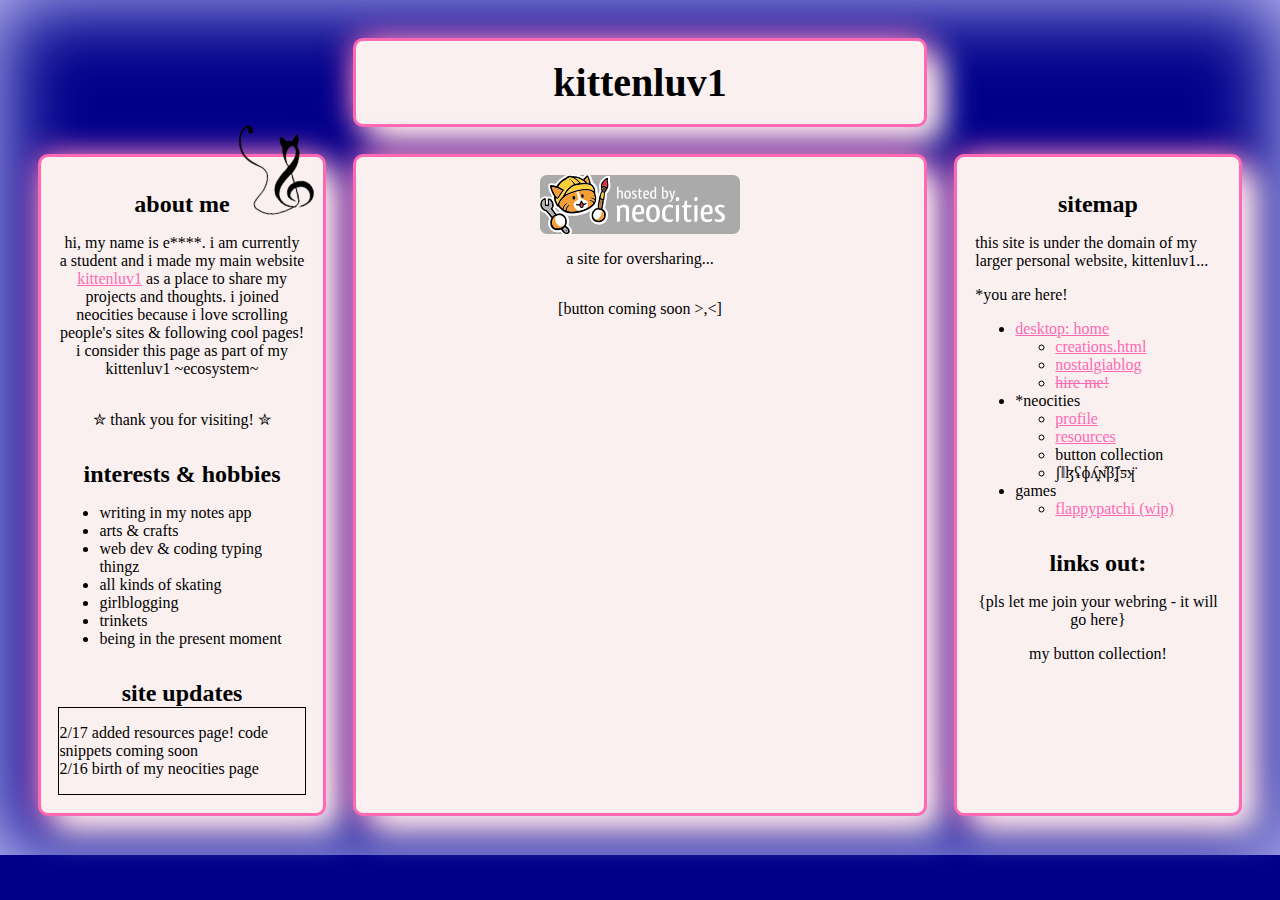
<file: public/index.html>
<!DOCTYPE html>
<html>
  <head>
    <meta charset="UTF-8">
    <meta name="viewport" content="width=device-width, initial-scale=1.0">
    <title>www.neokitties.org</title>
    <link rel="icon" type="image/png" href="index/trble-cat.png">
    <link rel="stylesheet" href="style.css" media="screen">
  </head>
  <body>
    <header class="section">
      <img id="treble-cat" src="index/trble-cat.png">
      <h1>kittenluv1</h1>
    </header>
    <aside class="section">
      <h3>about me</h3>
      <p>hi, my name is e****. i am currently a student and i made my main website <a href="https://kittenluv1.com/">kittenluv1</a> as a place to share my projects and thoughts. i joined neocities because i love scrolling people's sites & following cool pages! i consider this page as part of my kittenluv1 ~ecosystem~</p> 
      <p>✮ thank you for visiting! ✮</p>
      <h3>interests & hobbies</h3>
      <div class="content-div">
        <ul>
          <li>writing in my notes app</li>
          <li>arts & crafts</li>
          <li> web dev & coding typing thingz</li>
          <li>all kinds of skating</li>
          <li>girlblogging</li>
          <li>trinkets</li>
          <li>being in the present moment</li>
        </ul>
      </div>
      <h3>site updates</h3>
      <div id="updates-div" class="content-div">
        <ul>
          <li>2/17 added resources page! code snippets coming soon</li>
          <li>2/16 birth of my neocities page</li>
        </ul>
      </div>
    </aside>
    <main class="section">
      <img src="index/neocities.png"> 
      <p>a site for oversharing...</p>
      <p>[button coming soon >,&lt]</p>
    </main>
    <nav class="section">
      <h3>sitemap</h3>
      <div class="content-div">
        <p>this site is under the domain of my larger personal website, kittenluv1...</p>
        <p>*you are here!</p>
        <ul>
          <li> <a href="https://kittenluv1.com/">desktop: home</a>
            <ul>
              <li> <a href="https://kittenluv1.com/creations.html">creations.html</a></li>
              <li><a href="https://kittenluv1.com/blog.html">nostalgiablog</a></li>
              <li><a href="https://kittenluv1.com/portfolio.html" style="text-decoration: line-through">hire me!</a></li>
            </ul>
          </li>
          <li> *neocities
            <ul>
              <li><a href="https://neocities.org/site/kittenluv1">profile</a></li>
              <li><a href="resources.html">resources</a></li>
              <li>button collection</li>
              <li>ʃǁɮʢɸʎ͓ɴ̽β̃ʆƽʞ̈</li>
            </ul>
          </li>
          <li> games
            <ul>
              <li><a href="https://introspec.itch.io/flappypatchi">flappypatchi (wip)</a></li>
            </ul>
          </li>
        </ul>
      </div>
      <h3>links out:</h3>
      <p>{pls let me join your webring - it will go here}</p>
      my button collection!
    </nav>
  </body>
</html>
</file>
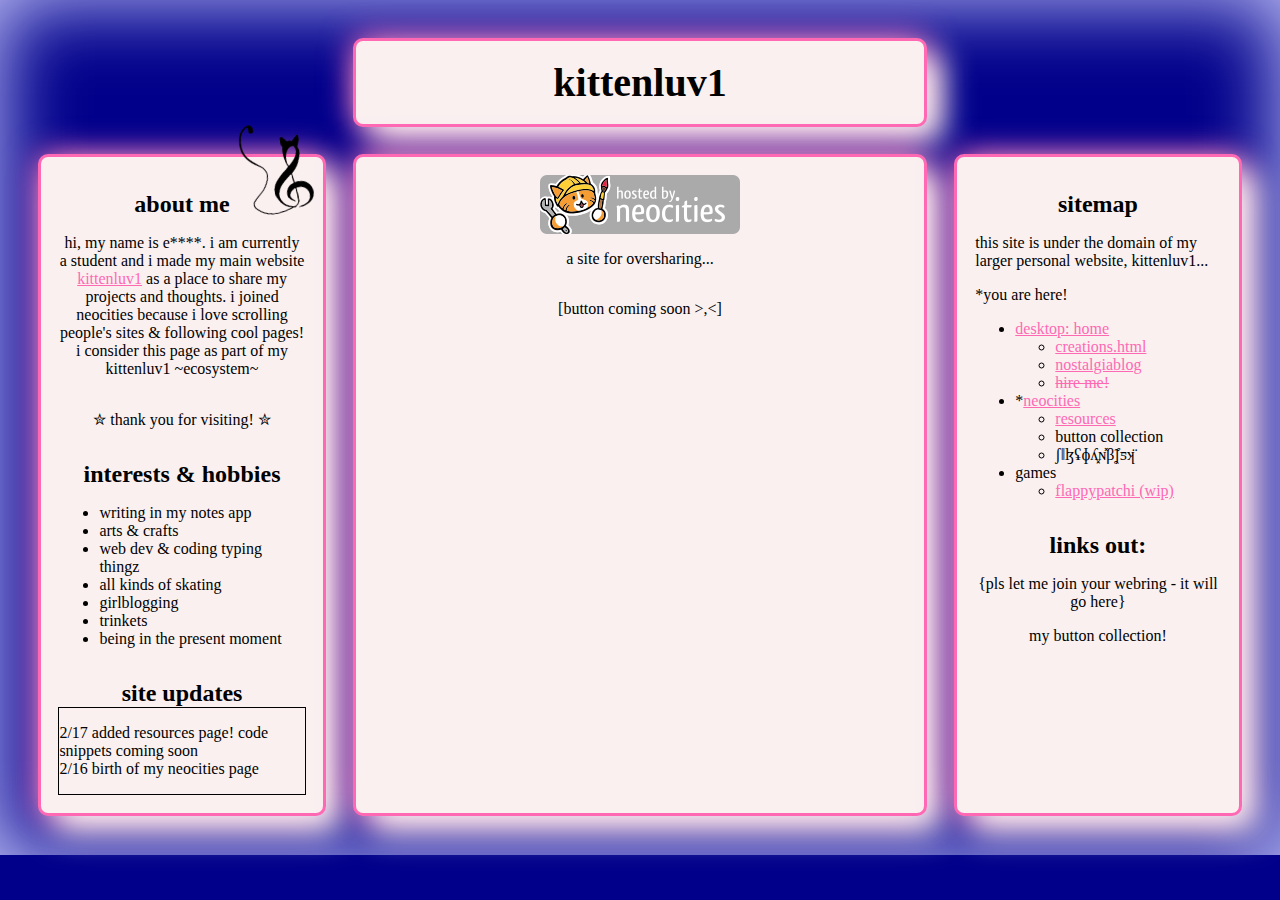
<file: public/index/index.html>
<!DOCTYPE html>
<html>
  <head>
    <meta charset="UTF-8">
    <meta name="viewport" content="width=device-width, initial-scale=1.0">
    <title>www.neokitties.org</title>
    <link rel="icon" type="image/png" href="trble-cat.png">
    <link rel="stylesheet" href="/public/style.css" media="screen">
  </head>
  <body>
    <header class="section">
      <img id="treble-cat" src="trble-cat.png">
      <h1>kittenluv1</h1>
    </header>
    <aside class="section">
      <h3>about me</h3>
      <p>hi, my name is e****. i am currently a student and i made my main website <a href="https://kittenluv1.com/">kittenluv1</a> as a place to share my projects and thoughts. i joined neocities because i love scrolling people's sites & following cool pages! i consider this page as part of my kittenluv1 ~ecosystem~</p> 
      <p>✮ thank you for visiting! ✮</p>
      <h3>interests & hobbies</h3>
      <div class="content-div">
        <ul>
          <li>writing in my notes app</li>
          <li>arts & crafts</li>
          <li> web dev & coding typing thingz</li>
          <li>all kinds of skating</li>
          <li>girlblogging</li>
          <li>trinkets</li>
          <li>being in the present moment</li>
        </ul>
      </div>
      <h3>site updates</h3>
      <div id="updates-div" class="content-div">
        <ul>
          <li>2/17 added resources page! code snippets coming soon</li>
          <li>2/16 birth of my neocities page</li>
        </ul>
      </div>
    </aside>
    <main class="section">
      <img src="neocities.png"> 
      <p>a site for oversharing...</p>
      <p>[button coming soon >,&lt]</p>
    </main>
    <nav class="section">
      <h3>sitemap</h3>
      <div class="content-div">
        <p>this site is under the domain of my larger personal website, kittenluv1...</p>
        <p>*you are here!</p>
        <ul>
          <li> <a href="https://kittenluv1.com/">desktop: home</a>
            <ul>
              <li> <a href="https://kittenluv1.com/creations.html">creations.html</a></li>
              <li><a href="https://kittenluv1.com/blog.html">nostalgiablog</a></li>
              <li><a href="https://kittenluv1.com/portfolio.html" style="text-decoration: line-through">hire me!</a></li>
            </ul>
          </li>
          <li> *<a href="https://neocities.org/site/kittenluv1">neocities</a>
            <ul>
              <li><a href="/public/resources/resources.html">resources</a></li>
              <li>button collection</li>
              <li>ʃǁɮʢɸʎ͓ɴ̽β̃ʆƽʞ̈</li>
            </ul>
          </li>
          <li> games
            <ul>
              <li><a href="https://introspec.itch.io/flappypatchi">flappypatchi (wip)</a></li>
            </ul>
          </li>
        </ul>
      </div>
      <h3>links out:</h3>
      <p>{pls let me join your webring - it will go here}</p>
      my button collection!
    </nav>
  </body>
</html>
</file>
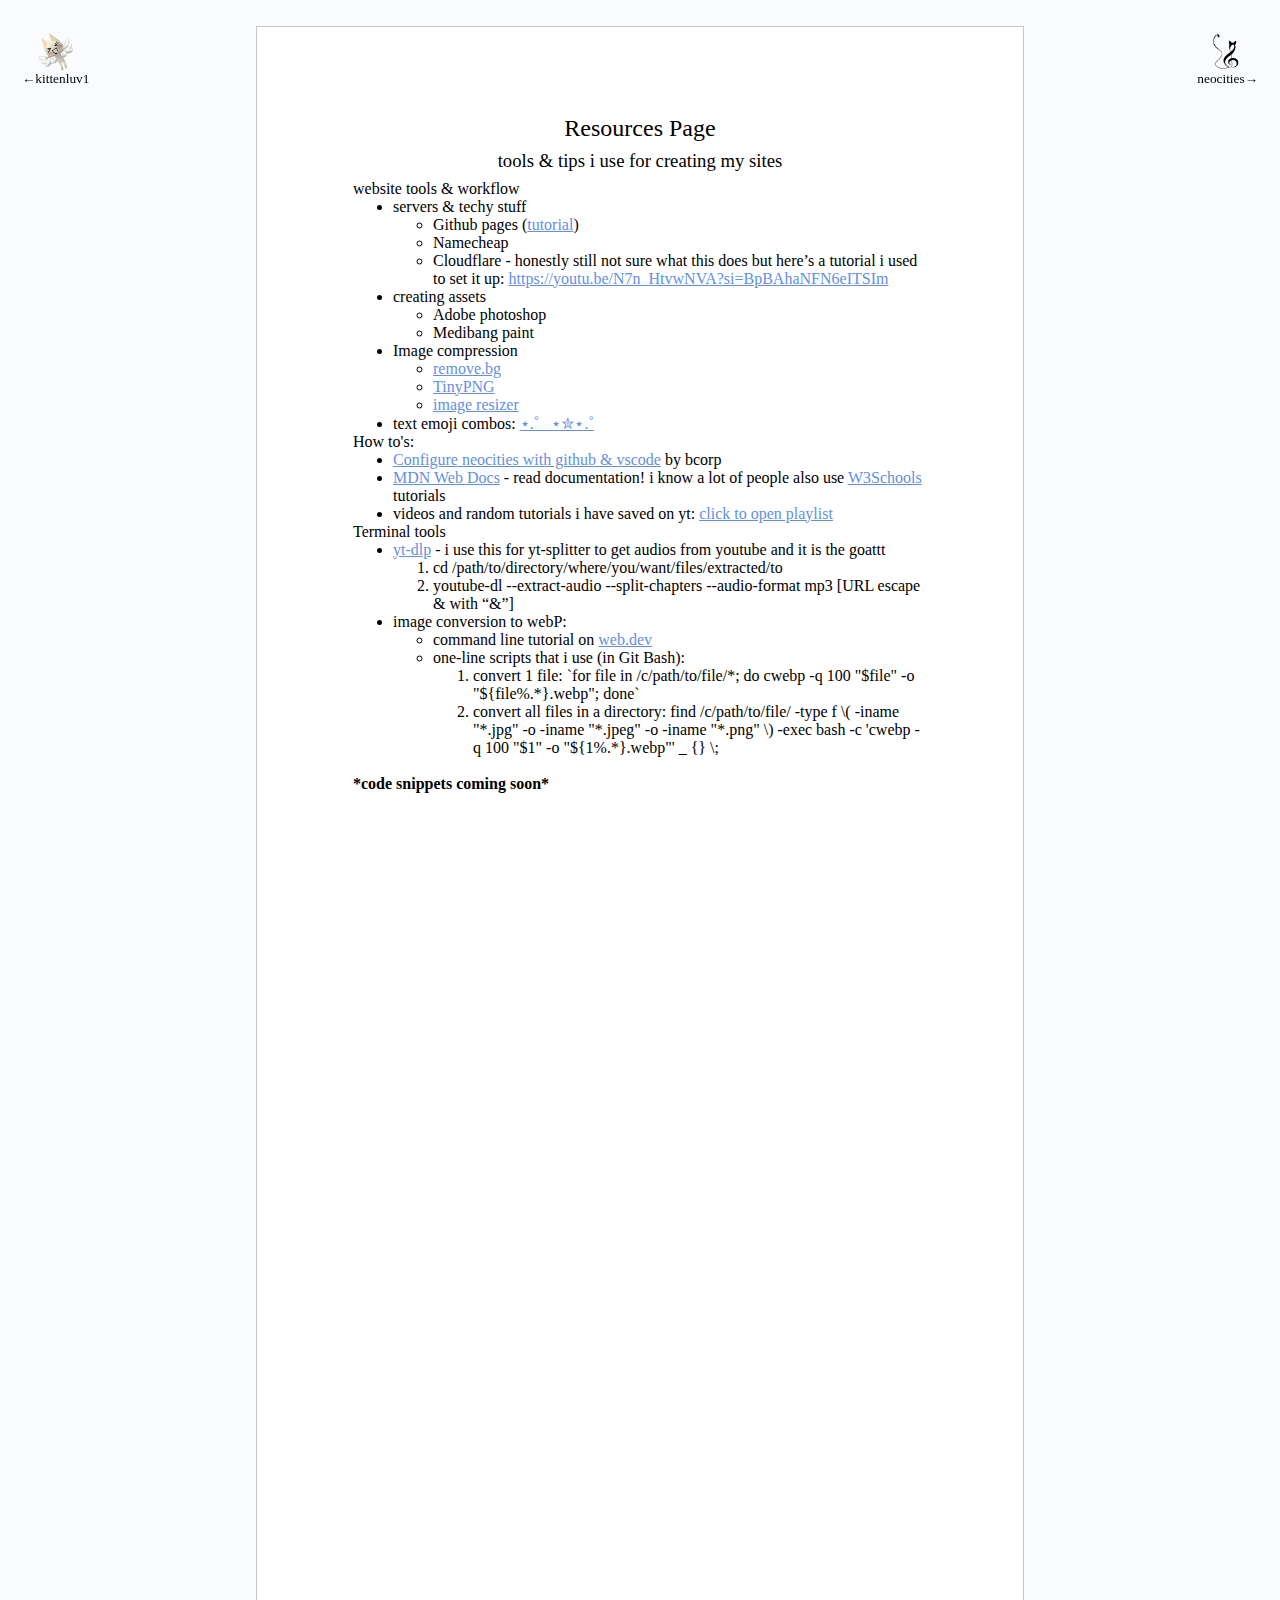
<file: public/resources.html>
<!DOCTYPE html>
<html lang="en">
<head>
	<meta charset="UTF-8">
	<meta name="viewport" content="width=device-width, initial-scale=1.0">
	<title>resources 4 u</title>
	<link rel="icon" type="image/png" href="resources/tool.png">
	<link href="resources/resources.css" rel="stylesheet">
	<script src="resources/resources.js" defer></script>
</head>
<body>
	<button id="kitten-btn">
		<img src="resources/flyingtoro.png">	
		&larr;kittenluv1
	</button>
	<button id="neocities-btn">
		<img src="index/trble-cat.png">
		neocities&rarr;
	</button>
	<main>
		<h2>Resources Page</h2>
		<h3>tools & tips i use for creating my sites</h3>
		<p>website tools & workflow</p>
			<ul>
				<li>
					servers & techy stuff
					<ul>
						<li>Github pages (<a href="https://youtu.be/p1QU3kLFPdg?si=RrATTjA4bet5Uwaf" target="_blank">tutorial</a>)</li>
						<li>Namecheap</li>
						<li>Cloudflare - honestly still not sure what this does but here’s a tutorial i used to set it up: <a href="https://youtu.be/N7n_HtvwNVA?si=BpBAhaNFN6eITSIm" target="_blank">https://youtu.be/N7n_HtvwNVA?si=BpBAhaNFN6eITSIm</a></li>
					</ul>
				</li>
				<li>creating assets
					<ul>
						<li>Adobe photoshop</li>
						<li>Medibang paint</li>
					</ul>
				</li>
				<li>Image compression</li>
					<ul>
						<li><a href="https://www.remove.bg/" target="_blank">remove.bg</a></li>
						<li><a href="https://tinypng.com/" target="_blank">TinyPNG</a></li>
						<li><a href="https://imageresizer.com/" target="_blank">image resizer</a></li>
					</ul>
				<li>text emoji combos: <a href="https://emojicombos.com/star" target="_blank">⋆.˚𖦹⋆✮⋆.˚</a></li>
			</ul>
		<p>How to's:</p>
			<ul>
				<li><a href="https://bcorp.neocities.org/articles/neocities-env" target="_blank">Configure neocities with github & vscode</a> by bcorp</li>
				<li><a href="https://developer.mozilla.org/en-US/" target="_blank">MDN Web Docs</a> - read documentation! i know a lot of people also use <a href="https://www.w3schools.com/" target="_blank">W3Schools</a> tutorials</li>
				<li>videos and random tutorials i have saved on yt: <a href="https://youtube.com/playlist?list=PLmL6gbhtv4EAQB5kclz8qjmWaB9BED0Xz&si=DMs1Sik2sDyPFf_1" target="_blank">click to open playlist</a></li>
			</ul>
		<p>Terminal tools</p>
			<ul>
				<li><a href="https://github.com/yt-dlp/yt-dlp?tab=readme-ov-file#general-options">yt-dlp</a> - i use this for yt-splitter to get audios from youtube and it is the goattt</li>
					<ol>
						<li>cd /path/to/directory/where/you/want/files/extracted/to</li>
						<li>youtube-dl --extract-audio --split-chapters --audio-format mp3 [URL escape & with “&”]</li>
					</ol>
				<li>image conversion to webP:</li>
					<ul>
						<li>command line tutorial on <a href="https://web.dev/articles/codelab-serve-images-webp">web.dev</a></li>
						<li>one-line scripts that i use (in Git Bash):</li>
							<ol>
								<li>convert 1 file: `for file in /c/path/to/file/*; do cwebp -q 100 "$file" -o "${file%.*}.webp"; done`</li>
								<li>convert all files in a directory: find /c/path/to/file/ -type f \( -iname "*.jpg" -o -iname "*.jpeg" -o -iname "*.png" \) -exec bash -c 'cwebp -q 100 "$1" -o "${1%.*}.webp"' _ {} \;</li>
							</ol>
					</ul>
			</ul>
		<br>
		<b>*code snippets coming soon*</b>
	</main>
</body>
</html>
</file>
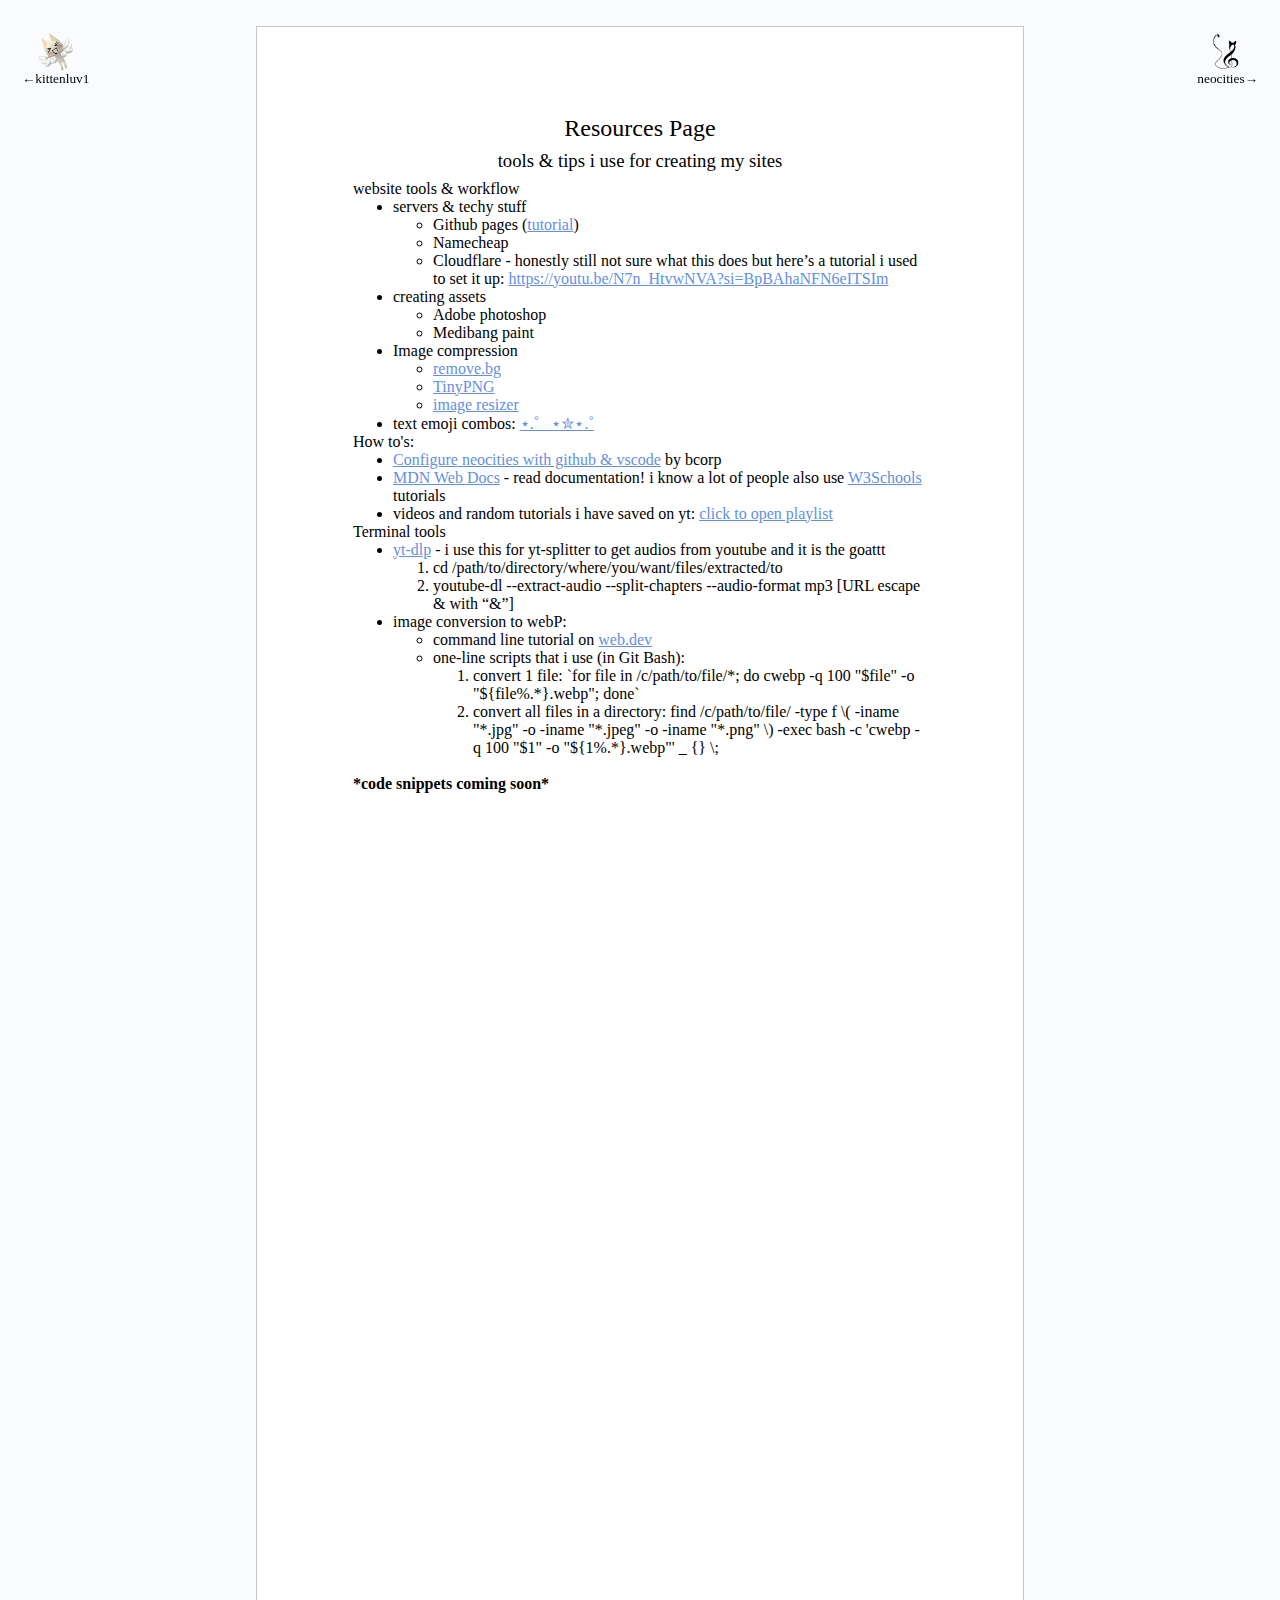
<file: public/resources/resources.html>
<!DOCTYPE html>
<html lang="en">
<head>
	<meta charset="UTF-8">
	<meta name="viewport" content="width=device-width, initial-scale=1.0">
	<title>resources 4 u</title>
	<link rel="icon" type="image/png" href="tool.png">
	<link href="resources.css" rel="stylesheet">
	<script src="resources.js" defer></script>
</head>
<body>
	<button id="kitten-btn">
		<img src="flyingtoro.png">	
		&larr;kittenluv1
	</button>
	<button id="neocities-btn">
		<img src="../index/trble-cat.png">
		neocities&rarr;
	</button>
	<main>
		<h2>Resources Page</h2>
		<h3>tools & tips i use for creating my sites</h3>
		<p>website tools & workflow</p>
			<ul>
				<li>
					servers & techy stuff
					<ul>
						<li>Github pages (<a href="https://youtu.be/p1QU3kLFPdg?si=RrATTjA4bet5Uwaf" target="_blank">tutorial</a>)</li>
						<li>Namecheap</li>
						<li>Cloudflare - honestly still not sure what this does but here’s a tutorial i used to set it up: <a href="https://youtu.be/N7n_HtvwNVA?si=BpBAhaNFN6eITSIm" target="_blank">https://youtu.be/N7n_HtvwNVA?si=BpBAhaNFN6eITSIm</a></li>
					</ul>
				</li>
				<li>creating assets
					<ul>
						<li>Adobe photoshop</li>
						<li>Medibang paint</li>
					</ul>
				</li>
				<li>Image compression</li>
					<ul>
						<li><a href="https://www.remove.bg/" target="_blank">remove.bg</a></li>
						<li><a href="https://tinypng.com/" target="_blank">TinyPNG</a></li>
						<li><a href="https://imageresizer.com/" target="_blank">image resizer</a></li>
					</ul>
				<li>text emoji combos: <a href="https://emojicombos.com/star" target="_blank">⋆.˚𖦹⋆✮⋆.˚</a></li>
			</ul>
		<p>How to's:</p>
			<ul>
				<li><a href="https://bcorp.neocities.org/articles/neocities-env" target="_blank">Configure neocities with github & vscode</a> by bcorp</li>
				<li><a href="https://developer.mozilla.org/en-US/" target="_blank">MDN Web Docs</a> - read documentation! i know a lot of people also use <a href="https://www.w3schools.com/" target="_blank">W3Schools</a> tutorials</li>
				<li>videos and random tutorials i have saved on yt: <a href="https://youtube.com/playlist?list=PLmL6gbhtv4EAQB5kclz8qjmWaB9BED0Xz&si=DMs1Sik2sDyPFf_1" target="_blank">click to open playlist</a></li>
			</ul>
		<p>Terminal tools</p>
			<ul>
				<li><a href="https://github.com/yt-dlp/yt-dlp?tab=readme-ov-file#general-options">yt-dlp</a> - i use this for yt-splitter to get audios from youtube and it is the goattt</li>
					<ol>
						<li>cd /path/to/directory/where/you/want/files/extracted/to</li>
						<li>youtube-dl --extract-audio --split-chapters --audio-format mp3 [URL escape & with “&”]</li>
					</ol>
				<li>image conversion to webP:</li>
					<ul>
						<li>command line tutorial on <a href="https://web.dev/articles/codelab-serve-images-webp">web.dev</a></li>
						<li>one-line scripts that i use (in Git Bash):</li>
							<ol>
								<li>convert 1 file: `for file in /c/path/to/file/*; do cwebp -q 100 "$file" -o "${file%.*}.webp"; done`</li>
								<li>convert all files in a directory: find /c/path/to/file/ -type f \( -iname "*.jpg" -o -iname "*.jpeg" -o -iname "*.png" \) -exec bash -c 'cwebp -q 100 "$1" -o "${1%.*}.webp"' _ {} \;</li>
							</ol>
					</ul>
			</ul>
		<br>
		<b>*code snippets coming soon*</b>
	</main>
</body>
</html>
</file>
<file: public/style.css>
/* HTML ELEMENTS */
body {
  margin: 0; 
  background-color: darkblue;
  color: black;
  font-family: simsun, Verdana;
  text-align: center; 
  display: grid; 
  grid-template-rows: auto auto; 
  grid-template-columns: 1fr 2fr 1fr; 
  gap: 3vh;
  padding: 3%; 
  box-shadow: inset 0 0 5rem rgb(200, 200, 254);
}

header {
  grid-area: 1 / 2; 
}

aside {
  grid-area: 2 / 1; 
}

main {
  grid-area: 2 / 2;
}

nav {
  grid-area: 2 / 3; 
}

h1 {
  margin: 0; 
  font-size: 2.5rem;
}

h3 {
  font-size: 1.5rem;
  margin: 0; 
  margin-top: 1rem;
}

a:link {
  color: hotpink; 
}

a:visited {
  color: darkblue; 
}

a:hover {
  font-weight: bold; 
}

/* DIV CLASSES */
.section {
  border: 3px solid hotpink; 
  background-color: rgb(250, 240, 240); 
  border-radius: 10px; 
  display: flex; 
  flex-direction: column; 
  align-items: center; 
  justify-items: center; 
  padding: 2vh; 
  box-shadow: 1em 1em 2em rgb(250, 240, 240), 0 0 2rem hotpink;
}

.content-div {
  width: 100%; 
  text-align: left; 
}

/* CONTENT STYLING */
#updates-div {
  border: 1px solid black; 

  & ul {
    list-style-type: none; 
    padding: 0;  
  }

}

/* IMAGE ASSETS */ 
#treble-cat {
  position: absolute; 
  height: 8vw; 
  left: 18%;
  top: 13%;
  rotate: -10deg;
}
</file>
<file: public/resources/resources.css>
body {
	margin: 0; 
	background-color: #F9FBFD; 
}

main {
	border: 1px solid #C7C7C7; 
	background-color: white; 
	margin: 2% 20% 5% 20%; 
	height: 160vh; 
	padding: 5rem 6rem; 
}

h2, h3 {
	text-align: center; 
	/* font-family: Arial, Helvetica, sans-serif;  */
	font-weight: normal; 
	margin: .5rem;
}

p, ul {
	margin: 0; 
}

a {
	color: #6490DE;
}

button {
	position: fixed; 
	top: 2rem; 
	display: flex; 
	flex-direction: column; 
	align-items: center; 
	cursor: pointer; 
	border: none; 
	background-color: transparent; 
	font-family: verdana; 
}

button img {
	width: 3vw; 
}

#kitten-btn {
	left: 1rem; 
}

#neocities-btn {
	right: 1rem; 
}
</file>
